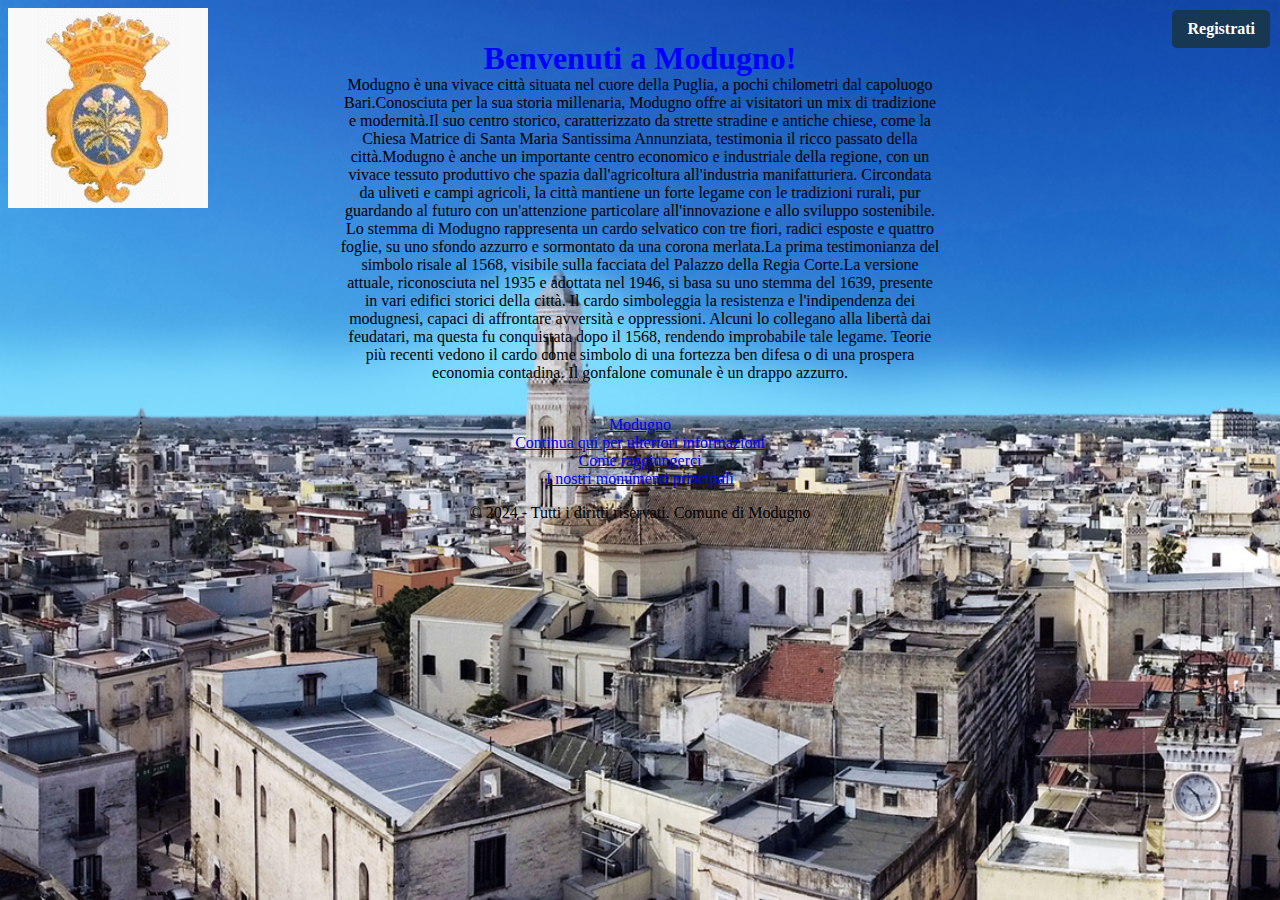
<file: index.html>
<img src="logo-modugno.gif">
        <a href="form.html" class="registrati-link">Registrati</a>
    </header>
</html>
<!DOCTYPE html>
<html>
    <link rel="stylesheet" href="style.css">
    <link rel="shortcut icon" href="logo-modugno.gif" type="image/x-icon">
    <title>Modugno</title>
    <div id ="modugno1">
    <p>Modugno è una vivace città situata nel cuore della Puglia, a pochi chilometri dal capoluogo Bari.Conosciuta per la sua storia millenaria, Modugno offre ai visitatori un mix di tradizione e modernità.Il suo centro storico, caratterizzato da strette stradine e antiche chiese, come la Chiesa Matrice di Santa Maria Santissima Annunziata, testimonia il ricco passato della città.Modugno è anche un importante centro economico e industriale della regione, con un vivace tessuto produttivo che spazia dall'agricoltura all'industria manifatturiera. Circondata da uliveti e campi agricoli, la città mantiene un forte legame con le tradizioni rurali, pur guardando al futuro con un'attenzione particolare all'innovazione e allo sviluppo sostenibile.
        Lo stemma di Modugno rappresenta un cardo selvatico con tre fiori, radici esposte e quattro foglie, su uno sfondo azzurro e sormontato da una corona merlata.La prima testimonianza del simbolo risale al 1568, visibile sulla facciata del Palazzo della Regia Corte.La versione attuale, riconosciuta nel 1935 e adottata nel 1946, si basa su uno stemma del 1639, presente in vari edifici storici della città.
        Il cardo simboleggia la resistenza e l'indipendenza dei modugnesi, capaci di affrontare avversità e oppressioni. Alcuni lo collegano alla libertà dai feudatari, ma questa fu conquistata dopo il 1568, rendendo improbabile tale legame. Teorie più recenti vedono il cardo come simbolo di una fortezza ben difesa o di una prospera economia contadina.
        Il gonfalone comunale è un drappo azzurro.</p>
        <body>
            <div id="link">
           <a href="modugno.html" target="_blank";><br>Modugno</a> 
           <a href="modugno.html" target="_blank";><h1>Benvenuti a Modugno!</h1></a>
           <a href="https://it.wikipedia.org/wiki/Modugno_(Italia)" target="_blank"><br>Continua qui per ulteriori informazioni</a>
           <a href="https://www.google.it/maps/dir/Modugno/70026+Modugno+BA/@41.0834334,16.7417423,13625m/data=!3m2!1e3!4b1!4m14!4m13!1m5!1m1!1s0x1347ee8d34750281:0x220c6b6c579cd85d!2m2!1d16.7829417!2d41.083376!1m5!1m1!1s0x1347ee8d34750281:0x220c6b6c579cd85d!2m2!1d16.7829417!2d41.083376!3e2?entry=ttu&g_ep=EgoyMDI0MTAxNi4wIKXMDSoASAFQAw%3D%3D"><br>Come raggiungerci</a>
           <a href="monumenti.html"><br>I nostri monumenti principali</a>
           <p>© 2024 - Tutti i diritti riservati. Comune di Modugno</p>
            </div>
        </body>
</html>
</file>
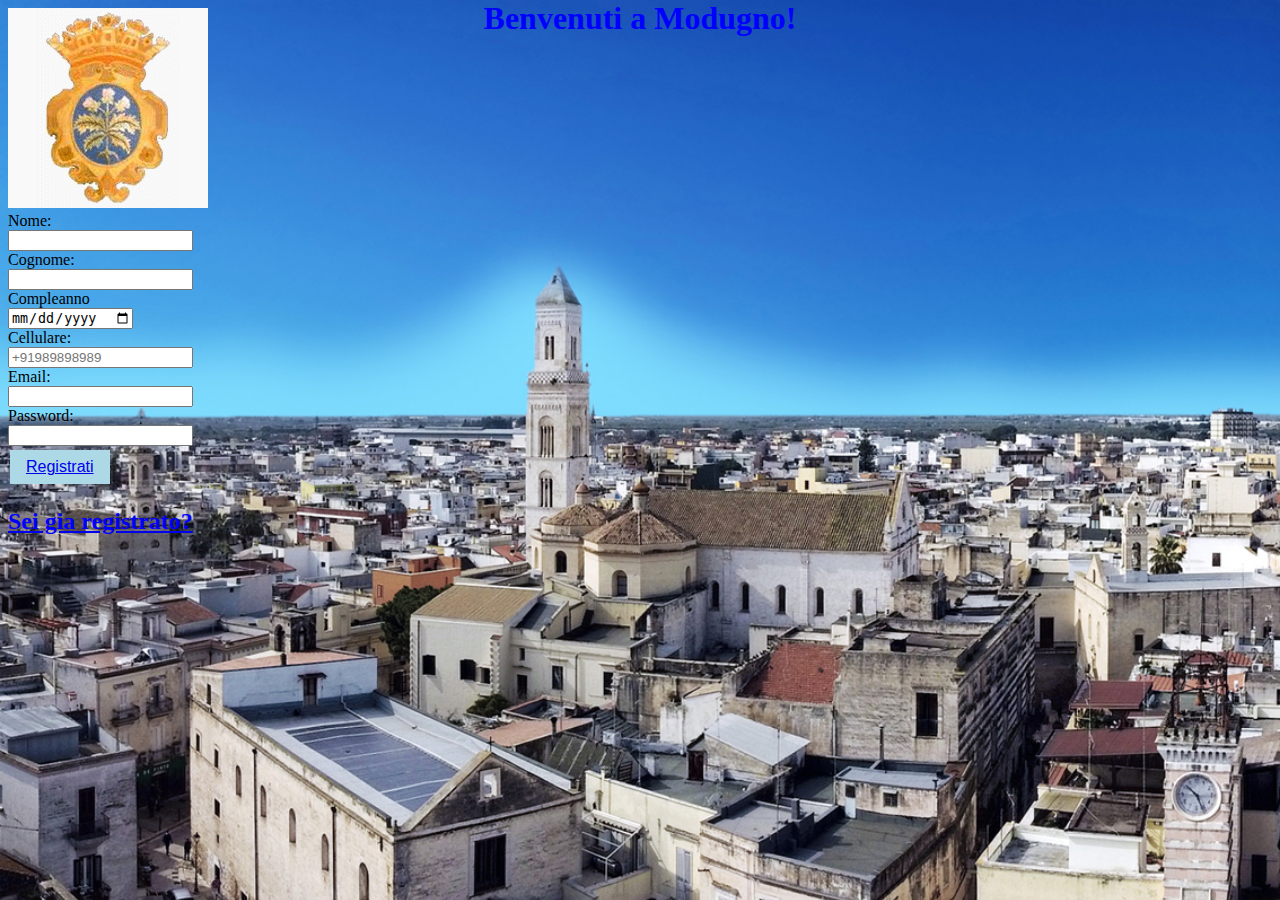
<file: form.html>
<!DOCTYPE html>
<html>
    <link rel="stylesheet" href="style.css">
    <img src="logo-modugno.gif">
    <title>Modugno</title>
    <link rel="shortcut icon" href="logo-modugno.gif" type="image/x-icon">
    <form>
        <h1>Benvenuti a Modugno!</h1>
        <label for="fname">Nome:</label><br>
        <input type="text" id="fname" name="fname">
        <label for="lname"><br>Cognome:<br></label>
        <input type="text" id="lname" name="lname">
        <label for="Dob"><br>Compleanno</br></label>
        <input type="date" id="dob" name="dob" placeholder="10/10/2003">
        <label for="phone number"><br>Cellulare:</label><br>
        <input type="number" id="number" name="Phone number" required placeholder="+91989898989">
        <label for="mail"><br>Email:</br></label>
        <input type="text" id="email" name="email">
        <label for="password" id="password" name="password"><br>Password:</br></label>
        <input type="password" id="password" name="password">
        <br><button><a href="thank-you.html">Registrati</a></button></br>
    </form>
    <a href="login.html"><h2>Sei gia registrato?</h2></a>
</html>
</file>
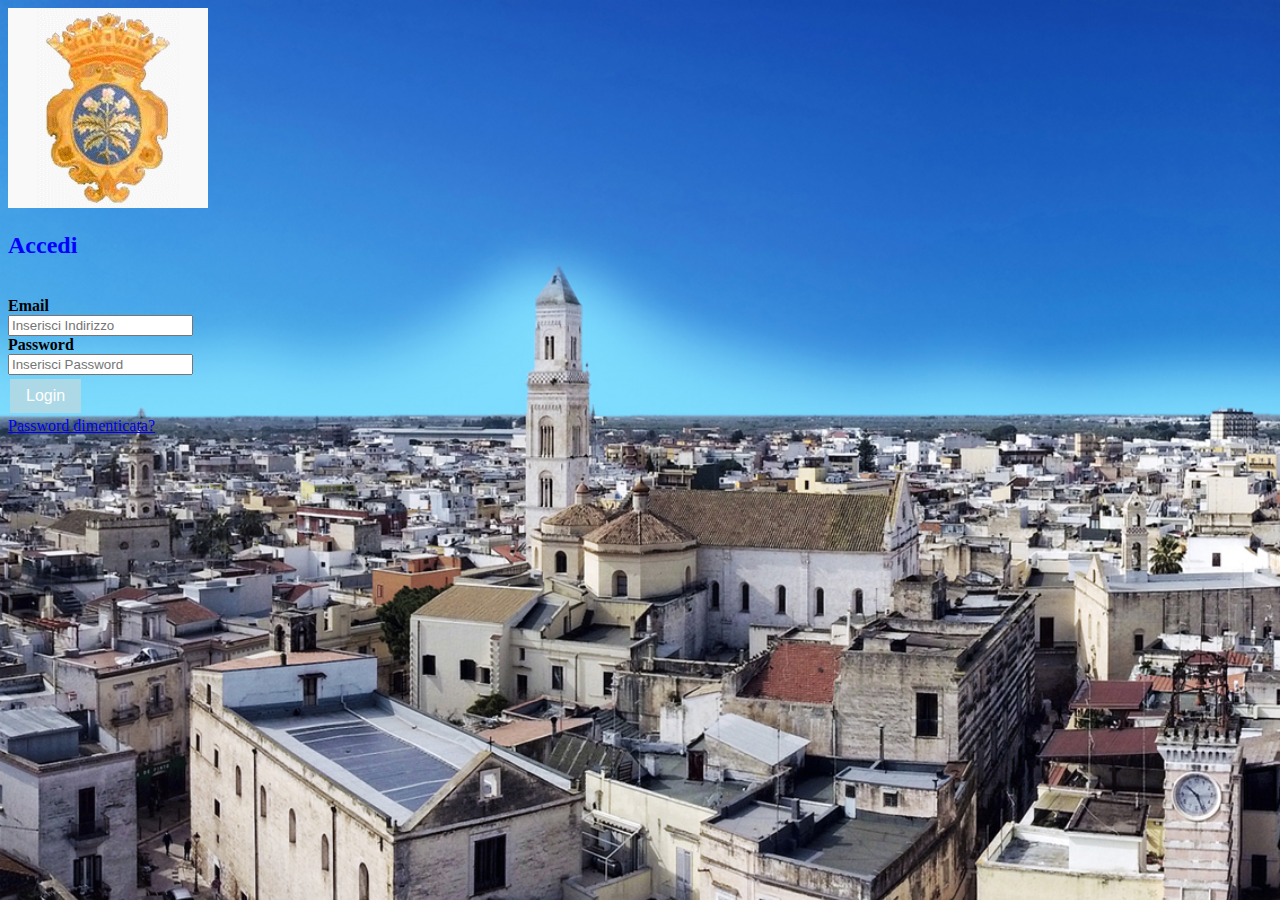
<file: login.html>
<!DOCTYPE html>
<html lang="it">
<link rel="stylesheet" href="style.css">
<link rel="shortcut icon" href="logo-modugno.gif" type="image/x-icon">
<img src="logo-modugno.gif">
<head>
    <meta charset="UTF-8">
    <title>Pagina di Login</title>
</head>
<body>
    <div class="login-container">
        <h2>Accedi</h2>
        <form action="/action_page.php" method="post">
            <label for="uname"><b><br>Email<br></b></label>
            <input type="text" placeholder="Inserisci Indirizzo" name="uname" required>

            <label for="psw"><b><br>Password<br></b></label>
            <input type="password" placeholder="Inserisci Password" name="psw" required>

            <br><button type="submit">Login</button><br>
            <div class="psw">
                <a href="recupero-password.html">Password dimenticata?</a>
            </div>
        </form>
    </div>
</body>
</html>
</file>
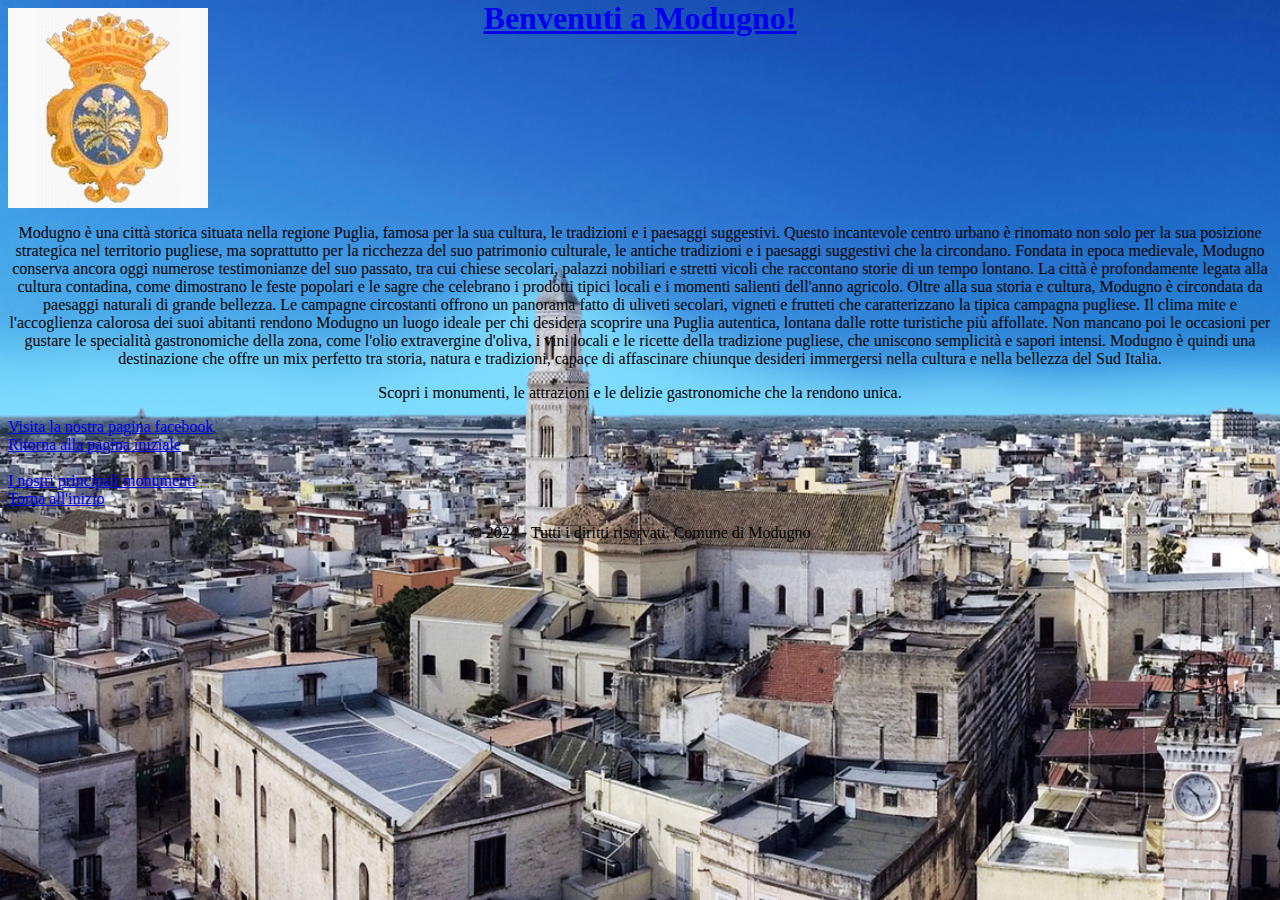
<file: modugno.html>
</html>   
                <!DOCTYPE html>
                <html lang="it">
                <head>
                    <meta charset="UTF-8">
                    <meta name="viewport" content="width=device-width, initial-scale=1.0">
                    <img src="logo-modugno.gif">
                    <title>Modugno</title>
                    <link rel="stylesheet" href="style.css">
                    <link rel="shortcut icon" href="logo-modugno.gif" type="image/x-icon">
                </head>
                <body>
                    <header>
                        <h1><a href="index.html">Benvenuti a Modugno!</a></h1>
                    </header>
                    <main>
                        <section>
                            <p>Modugno è una città storica situata nella regione Puglia, famosa per la sua cultura, le tradizioni e i paesaggi suggestivi.
                               Questo incantevole centro urbano è rinomato non solo per la sua posizione strategica nel territorio pugliese, ma soprattutto per la ricchezza del suo patrimonio culturale, le antiche tradizioni e i paesaggi suggestivi che la circondano.
                               Fondata in epoca medievale, Modugno conserva ancora oggi numerose testimonianze del suo passato, tra cui chiese secolari, palazzi nobiliari e stretti vicoli che raccontano storie di un tempo lontano. 
                               La città è profondamente legata alla cultura contadina, come dimostrano le feste popolari e le sagre che celebrano i prodotti tipici locali e i momenti salienti dell'anno agricolo.
                               Oltre alla sua storia e cultura, Modugno è circondata da paesaggi naturali di grande bellezza. Le campagne circostanti offrono un panorama fatto di uliveti secolari, vigneti e frutteti che caratterizzano la tipica campagna pugliese. Il clima mite e l'accoglienza calorosa dei suoi abitanti rendono Modugno un luogo ideale per chi desidera scoprire una Puglia autentica, lontana dalle rotte turistiche più affollate.
                               Non mancano poi le occasioni per gustare le specialità gastronomiche della zona, come l'olio extravergine d'oliva, i vini locali e le ricette della tradizione pugliese, che uniscono semplicità e sapori intensi.
                               Modugno è quindi una destinazione che offre un mix perfetto tra storia, natura e tradizioni, capace di affascinare chiunque desideri immergersi nella cultura e nella bellezza del Sud Italia.</p>
                        </section></p>
                            <p>Scopri i monumenti, le attrazioni e le delizie gastronomiche che la rendono unica.</p>
                        </section>
                    </main>
                </body>
                </html>
                
                <p>
    </main>

    <footer>
        <a href="https://www.facebook.com/cittadimodugno/?locale=it_IT">Visita la nostra pagina facebook</a>
        <a href="index.html"><br>Ritorna alla pagina iniziale</br></a>
        <a href="monumenti.html"><br>I nostri principali monumenti</br></a>
        <a href="#top">Torna all'inizio</a>
        <p>© 2024 - Tutti i diritti riservati. Comune di Modugno</p>
    </footer>
</body>
</html>
</file>
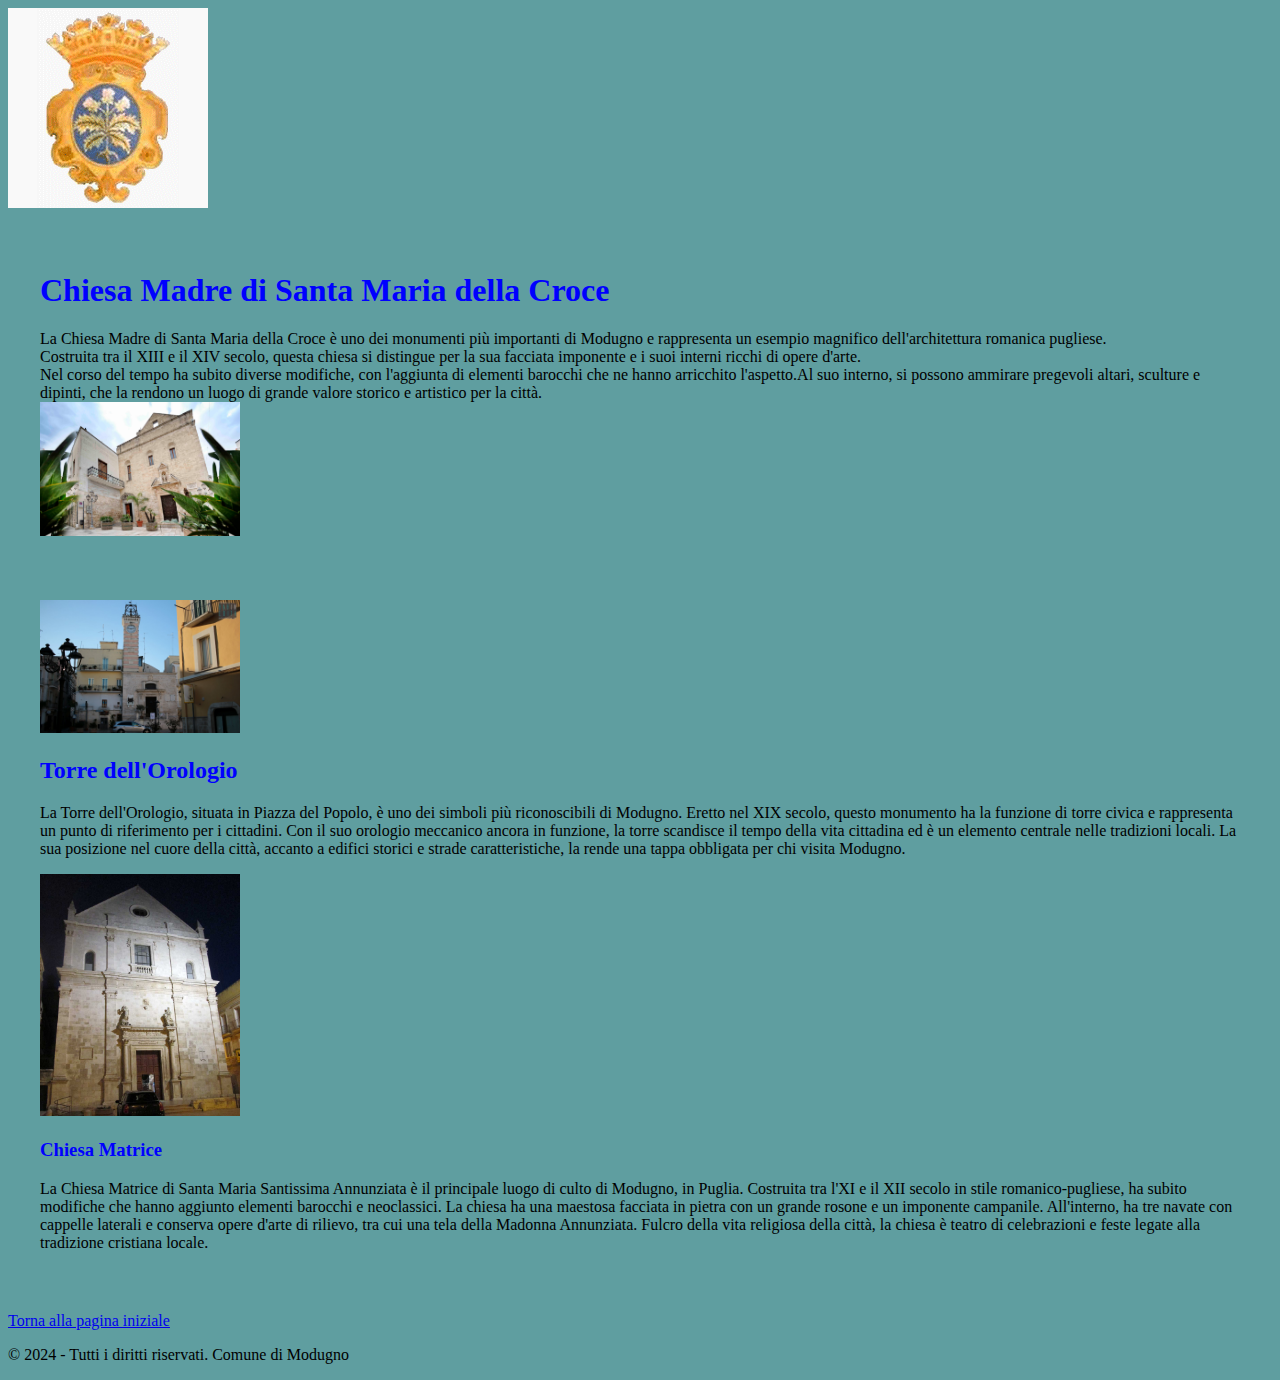
<file: monumenti.html>
<!DOCTYPE html>
<html>
<img src="logo-modugno.gif">
<title>Modugno</title>
<link rel="stylesheet" href="monumenti.css">
<link rel="shortcut icon" href="logo-modugno.gif" type="image/x-icon">
<main>
    <div class="container">
    <div class="box">
    <h1>Chiesa Madre di Santa Maria della Croce</h1>
    <p>La Chiesa Madre di Santa Maria della Croce è uno dei monumenti più importanti di Modugno e rappresenta un esempio magnifico dell'architettura romanica pugliese. <br>Costruita tra il XIII e il XIV secolo, questa chiesa si distingue per la sua facciata imponente e i suoi interni ricchi di opere d'arte.</br>
    Nel corso del tempo ha subito diverse modifiche, con l'aggiunta di elementi barocchi che ne hanno arricchito l'aspetto.Al suo interno, si possono ammirare pregevoli altari, sculture e dipinti, che la rendono un luogo di grande valore storico e artistico per la città.</br>
    <img src="Chiesa-santa-maria-della-croce.jpg">
    <div class="container">
        <div class="box">
            <img src="torre-orologio.jpg" alt="f3">
            <h2>Torre dell'Orologio</h2>
            <p>La Torre dell'Orologio, situata in Piazza del Popolo, è uno dei simboli più riconoscibili di Modugno. Eretto nel XIX secolo, questo monumento ha la funzione di torre civica e rappresenta un punto di riferimento per i cittadini. Con il suo orologio meccanico ancora in funzione, la torre scandisce il tempo della vita cittadina ed è un elemento centrale nelle tradizioni locali. La sua posizione nel cuore della città, accanto a edifici storici e strade caratteristiche, la rende una tappa obbligata per chi visita Modugno.</p>
        </div>
        <div class="box">
            <img src="chiesa-matrice.JPG" alt="f1">
            <h3>Chiesa Matrice</h3>
            <p>La Chiesa Matrice di Santa Maria Santissima Annunziata è il principale luogo di culto di Modugno, in Puglia. Costruita tra l'XI e il XII secolo in stile romanico-pugliese, ha subito modifiche che hanno aggiunto elementi barocchi e neoclassici. La chiesa ha una maestosa facciata in pietra con un grande rosone e un imponente campanile. All'interno, ha tre navate con cappelle laterali e conserva opere d'arte di rilievo, tra cui una tela della Madonna Annunziata. Fulcro della vita religiosa della città, la chiesa è teatro di celebrazioni e feste legate alla tradizione cristiana locale.
                </p>
        </div>
    </p>
    </div>
    </div>
    </main>
    <a href="index.html">Torna alla pagina iniziale</a>
    <p>© 2024 - Tutti i diritti riservati. Comune di Modugno</p>
</html>
</file>
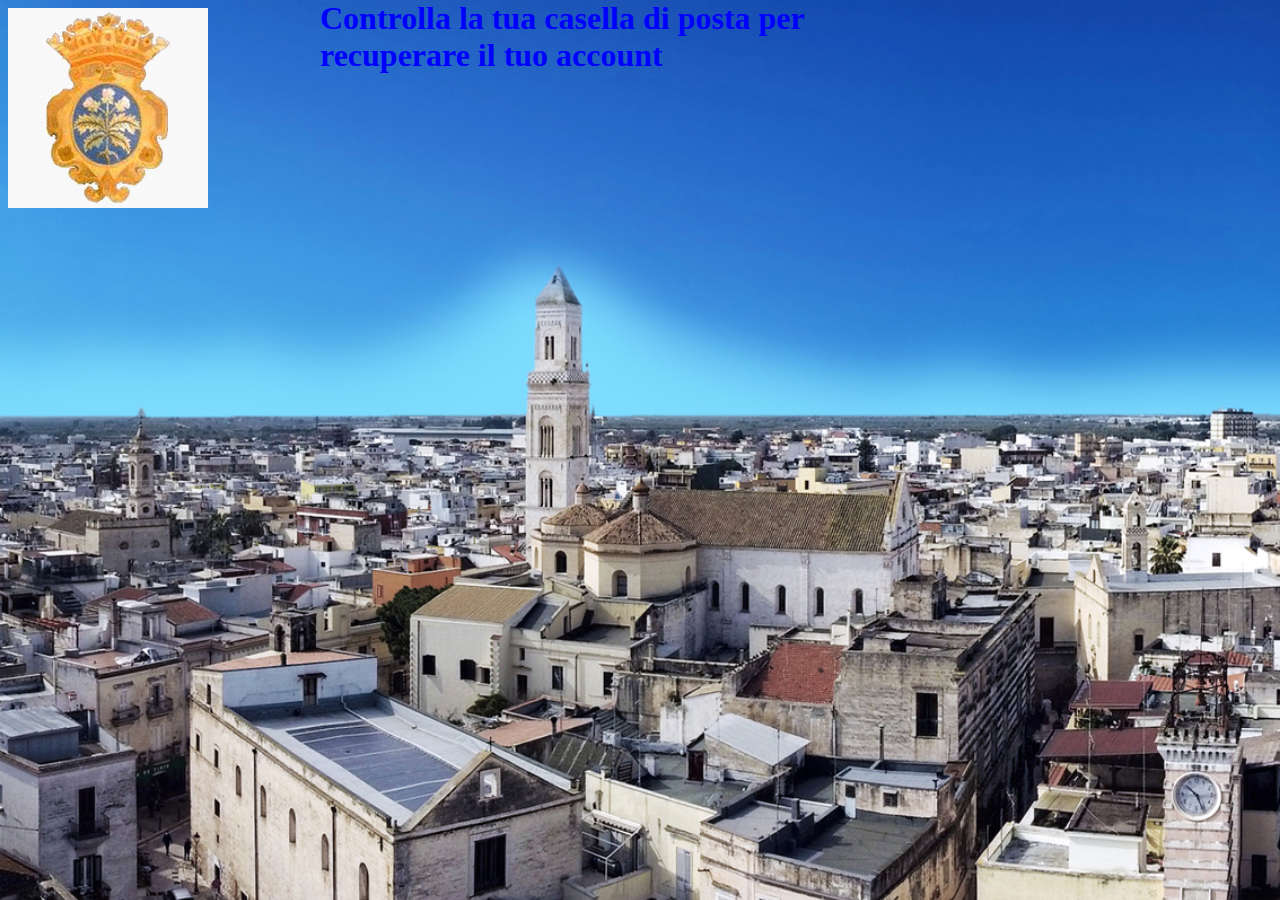
<file: recupero-password-info.html>
<!DOCTYPE html>
<html lang="it">
<link rel="stylesheet" href="style.css">
<link rel="shortcut icon" href="logo-modugno.gif" type="image/x-icon">
<img src="logo-modugno.gif">
<body>
    <h1>Controlla la tua casella di posta per recuperare il tuo account</h1>
</body>
</file>
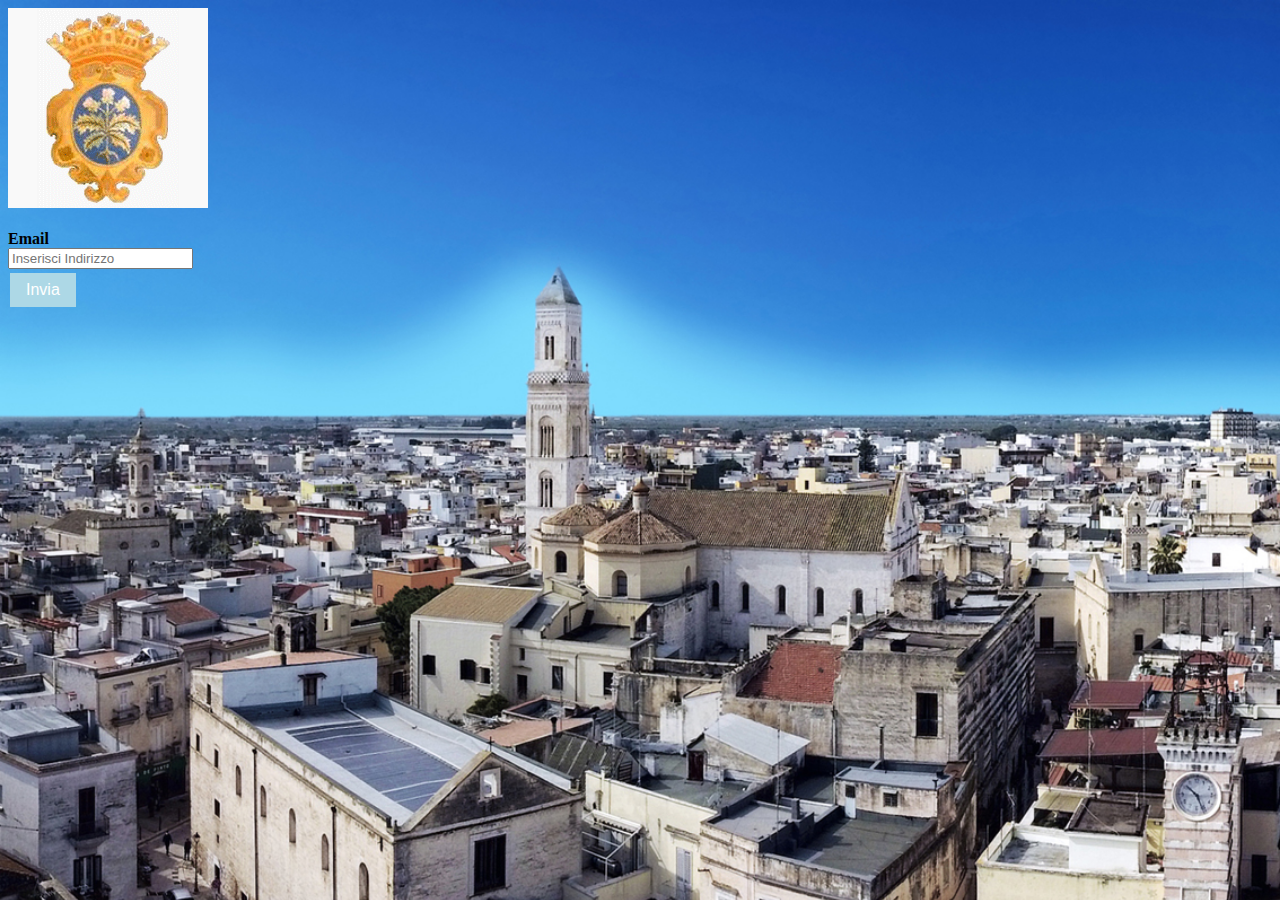
<file: recupero-password.html>
<!DOCTYPE html>
<html lang="it">
<link rel="stylesheet" href="style.css">
<link rel="shortcut icon" href="logo-modugno.gif" type="image/x-icon">
<img src="logo-modugno.gif">
<head>
    <meta charset="UTF-8">
    <form action="recupero-password-info.html" method="post">
        <label for="uname"><b><br>Email<br></b></label>
        <input type="text" placeholder="Inserisci Indirizzo" name="uname" required>
        <br><a href="informazioni-recupero.html"><button>Invia</button></br></a>
</html>
</file>
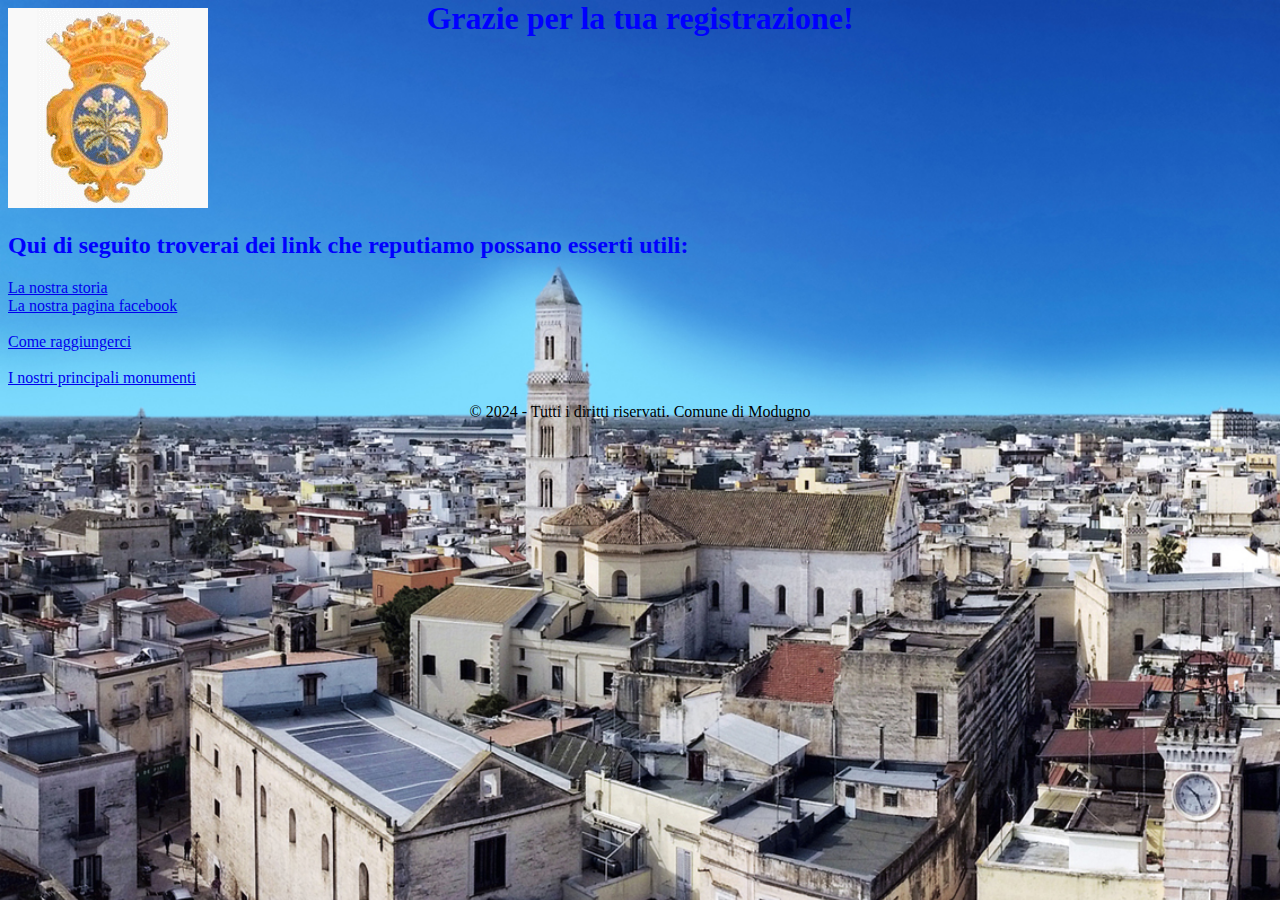
<file: thank-you.html>
<!DOCTYPE html>
<html>
    <link rel="stylesheet" href="style.css">
    <img src="logo-modugno.gif">
    <link rel="shortcut icon" href="logo-modugno.gif" type="image/x-icon">
    <title>Modugno</title>
    <h1>Grazie per la tua registrazione!</h1>
    <h2>Qui di seguito troverai dei link che reputiamo possano esserti utili:</h2>
    <a href="https://it.wikipedia.org/wiki/Modugno_(Italia)">La nostra storia</a>
    <a href="https://www.facebook.com/cittadimodugno/?locale=it_IT"><br>La nostra pagina facebook</br></a>
    <a href="https://www.google.it/maps/dir/Modugno/70026+Modugno+BA/@41.0834334,16.7417423,13625m/data=!3m2!1e3!4b1!4m14!4m13!1m5!1m1!1s0x1347ee8d34750281:0x220c6b6c579cd85d!2m2!1d16.7829417!2d41.083376!1m5!1m1!1s0x1347ee8d34750281:0x220c6b6c579cd85d!2m2!1d16.7829417!2d41.083376!3e2?entry=ttu&g_ep=EgoyMDI0MTAxNi4wIKXMDSoASAFQAw%3D%3D"><br>Come raggiungerci</br></a>
    <a href="monumenti.html"><br>I nostri principali monumenti</br></a>
    <p>© 2024 - Tutti i diritti riservati. Comune di Modugno</p>
</html>
</file>
<file: style.css>
img{
    text-align: left;
    padding:0px;
}
/*h1{
    color:blue;
    top: 10;
    position: absolute;
}
*/

nav{
    color:white;
    position: absolute;
    left: -17;
}

html{
    background-image: url('modugno-puglia.jpg');
    background-size: cover;
    background-repeat: no-repeat;
}

/*#link{
    color:white;
    align-items: flex-start;
    display: flex;
    flex-direction: column;  
}*/

p{
    text-align: center;
}
.registrati-link {
    position: absolute;
    top: 10px;
    right: 10px;
    text-decoration: none;
    color: #FFFF;
    font-weight: bold;
    background-color: #173753;
    padding: 10px 15px;
    border-radius: 5px;
    text-align: left;
}
button{
    border: none;
    background-color: lightblue;
    color: white;
    padding: 8px 16px;
    text-align: center;
    text-decoration: none;
    display: inline-block;
    font-size: 16px;
    margin: 4px 2px;
    transition-duration: 0.4s;
    cursor: pointer;
}
h2,h3{
    color:blue;
}
.riassunto{
    text-align: left;
}

h1{
    position: absolute;
    top: 0px; /* Posizionato in alto */
    left: 50%; /* Centra orizzontalmente */
    transform: translateX(-50%); /* Corregge il centraggio rispetto alla larghezza */
    margin: 0; /* Rimuove margini di default */
    color: blue;
}

#modugno1 {
    position: absolute;
    top: 40; /* Posiziona in alto */
    left: 50%; /* Centra orizzontalmente */
    transform: translateX(-50%); /* Centra rispetto al proprio larghezza */
    padding: 20px;
    text-align: center;
}
</file>
<file: monumenti.css>
img{
    text-align: left;
    padding:0px;
}
html{
    color:black;
    background-color: cadetblue;
}
h1,h2,h3{
    color:blue;
}
nav{
    color:white;
}
link{
    color:black;
}
.container{
    max-width: 1200px;
    margin: 60px auto;
    text-align: left;
    padding-right: 0px;
}
.container .box img{
    width: 30%;
    height: 75%;
    width: 200px;
}
</file>
